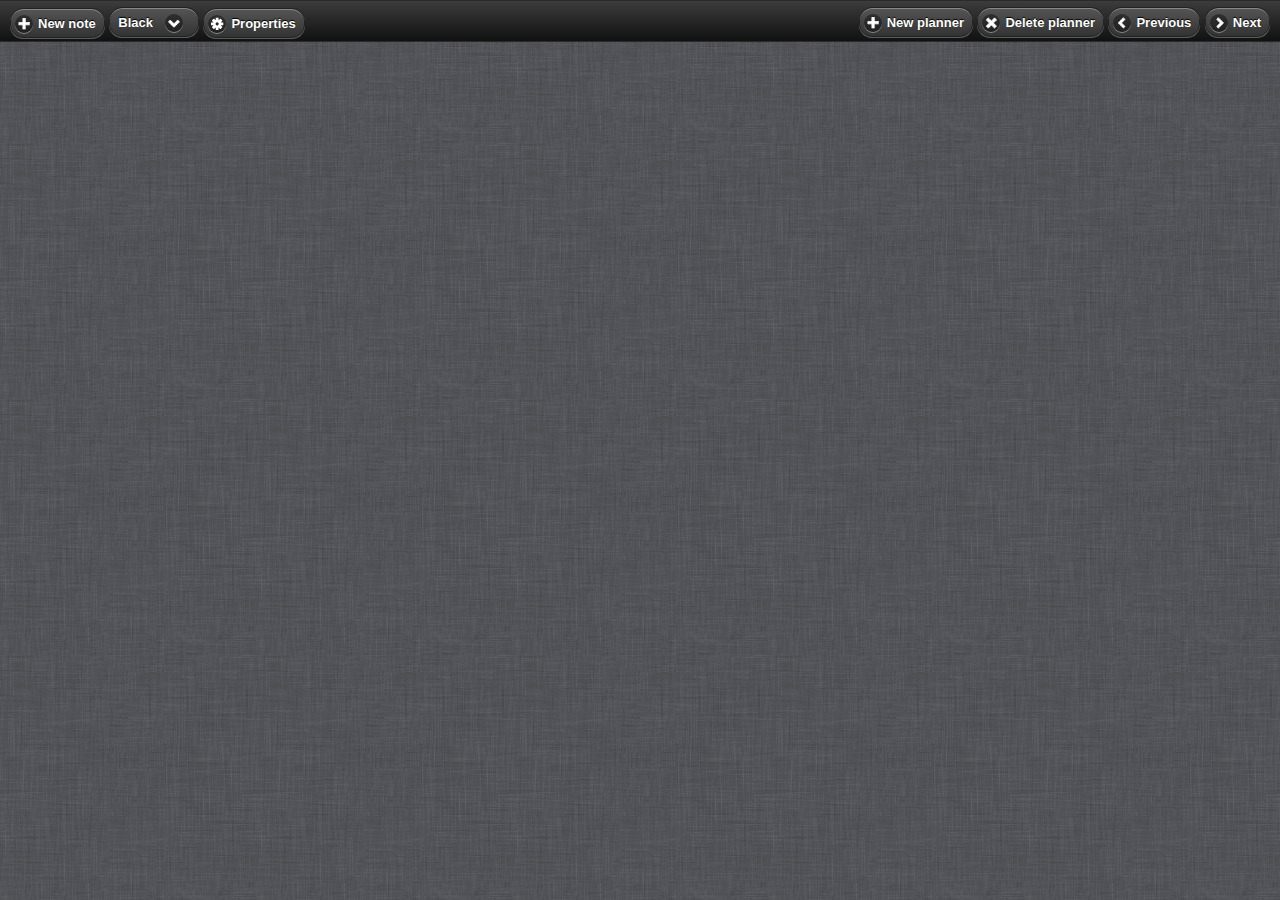
<file: static/index.html>
<!DOCTYPE html>
<html lang="en">
  <head>
    <meta charset="utf-8">
    <title>Notes Planner</title>

    <meta name="viewport" content="maximum-scale=1.0, user-scalable=0, width=device-width, initial-scale=1">

    <link rel="stylesheet" type="text/css" href="dependencies/jquery.mobile.css">
    <link rel="stylesheet" type="text/css" href="css/np.css">

    <link rel="shortcut icon" type="image/x-icon" href="images/favicon.ico" />

    <script src="dependencies/jquery.js"></script>
    <script src="dependencies/jquery.ui.core.js"></script>
    <script src="dependencies/jquery.ui.widget.js"></script>
    <script src="dependencies/jquery.ui.mouse.js"></script>
    <script src="dependencies/jquery.ui.draggable.js"></script>
    <script src="dependencies/jquery.ui.touch.js"></script>
    <script src="dependencies/jquery.mobile.js"></script>
    <script src="dependencies/jquery.cookie.js"></script>
    <script src="dependencies/sockjs-0.3.min.js"></script>
    <script src="js/np.core.js"></script>
  </head>
  <body>
    <div data-role="page" class="page-planner">
      <div data-role="header">
        <div class="ui-btn-left">
          <a href="#page-addnote" data-rel="dialog" data-transition="flip" data-icon="add" data-role="button">New note</a>
          <select data-native-menu="false" id="paint-tool" name="paint-tool">
            <option value="#000000">Black</option>
            <option value="#ff0000">Red</option>
            <option value="#00ff00">Green</option>
            <option value="#0000ff">Blue</option>
            <option value="#eeee00">Yellow</option>
            <option value="erase">Erase</option>
            <option value="clear">Clear all</option>
          </select>
          <a href="#page-settings" data-transition="flip" data-role="button" data-icon="gear">Properties</a>
        </div>
        <h1></h1>
        <div class="ui-btn-right">
          <a href="#page-addplanner" data-role="button" data-icon="add">New planner</a>
          <a href="#page-deleteplanner" data-role="button" data-icon="delete">Delete planner</a>
          <a href="#page-prevplanner" data-role="button" data-icon="arrow-l">Previous</a>
          <a href="#page-nextplanner" data-role="button" data-icon="arrow-r">Next</a>
        </div>
      </div>
      <div data-role="content">
        <div class="pane">
          <table border="0" cellspacing="0" cellpadding="0" class="top-table"></table>
          <table border="0" cellspacing="0" cellpadding="0" class="bottom-table"></table>
          <canvas id="canvasArea" width="1024" height="576"></canvas>
        </div>
      </div>
    </div>

    <div data-role="page" id="page-editnote">
      <div data-role="header" data-position="fixed" data-theme="b">
        <h1>Edit note</h1>
        <a href="#" class="delete" data-icon="delete" data-rel="back" data-transition="pop">Delete note</a>
      </div>
      <div data-role="content">
        <div data-role="fieldcontain">
          <label for="notedescription">Note:</label>
          <textarea cols="40" rows="8" name="notedescription" id="notedescription"></textarea>
        </div>

        <div data-role="fieldcontain">
          <fieldset data-role="controlgroup">
            <legend>Type:</legend>
            <input type="radio" name="notetype" id="notetype-development" value="development" checked="checked" />
            <label for="notetype-development">Development</label>

            <input type="radio" name="notetype" id="notetype-projectmanagement" value="projectmanagement"  />
            <label for="notetype-projectmanagement">Projectmanagement</label>

            <input type="radio" name="notetype" id="notetype-meeting" value="meeting"  />
            <label for="notetype-meeting">Meeting</label>

            <input type="radio" name="notetype" id="notetype-other" value="other"  />
            <label for="notetype-other">Other</label>
          </fieldset>
        </div>

        <div>
          <a href="#" class="save" data-inline="true" data-role="button" data-rel="back" data-transition="flip" data-theme="b">Save</a>
          <a href="#" class="cancel" data-inline="true" data-role="button" data-rel="back" data-transition="flip">Cancel</a>
        </div>
      </div>
    </div>

    <div data-role="page" id="page-addnote">
      <div data-role="header" data-position="fixed" data-theme="b">
        <h1>New note</h1>
      </div>
      <div data-role="content">
        <div data-role="fieldcontain">
          <label for="notedescription">Note:</label>
          <textarea name="notedescription" id="notedescription"></textarea>
        </div>

        <div data-role="fieldcontain">
          <fieldset data-role="controlgroup">
            <legend>Type:</legend>

            <input type="radio" name="notetype" id="notetype-development" value="development" checked="checked" />
            <label for="notetype-development">Development</label>

            <input type="radio" name="notetype" id="notetype-projectmanagement" value="projectmanagement"  />
            <label for="notetype-projectmanagement">Projectmanagement</label>

            <input type="radio" name="notetype" id="notetype-meeting" value="meeting"  />
            <label for="notetype-meeting">Meeting</label>

            <input type="radio" name="notetype" id="notetype-other" value="other"  />
            <label for="notetype-other">Other</label>

          </fieldset>
        </div>

        <div>
          <a href="#" class="save" data-inline="true" data-role="button" data-rel="back" data-transition="flip" data-theme="b">Save</a>
          <a href="#" class="cancel" data-inline="true" data-role="button" data-rel="back" data-transition="flip">Cancel</a>
        </div>
      </div>
    </div>

    <div data-role="page" id="page-settings">
      <div data-role="header" data-position="fixed">
        <h1>Settings</h1>
      </div>
      <div data-role="content">
        <div class="content-secondary">
          <ul data-role="listview" data-theme="c">
            <li data-role="heading">Settings</li>
            <li data-theme="b"><a href="#settings-basic">Basic</a></li>
            <li><a href="#settings-columns">Columns</a></li>
            <li><a href="#settings-rows">Rows</a></li>
            <li><a href="#settings-status">Status</a></li>
            <li><a href="#settings-notes">Notes</a></li>
            <!--li><a href="#settings-sharing">Sharing</a></li-->
          </ul>
        </div>

        <div class="content-primary">
          <div id="settings-basic" class="settings-panel">
            <h2>Basic settings</h2>

            <div data-role="fieldcontain">
              <label for="title">Title:</label>
              <input type="text" name="title" id="title" value=""  />
            </div>

            <div data-role="fieldcontain">
              <label for="description">Description:</label>
              <textarea name="description" id="description"></textarea>
            </div>
          </div>

          <div id="settings-columns" class="settings-panel">
            <h2>Column settings</h2>

            <div data-role="fieldcontain">
              <label for="columnlabels">Column labels:</label>
              <textarea name="columnlabels" id="columnlabels"></textarea>
            </div>

            <div data-role="fieldcontain">
              <label for="columnparts">Column parts:</label>
              <input type="range" name="columnparts" id="columnparts" value="2" min="1" max="4" step="1" />
            </div>
          </div>

          <div id="settings-rows" class="settings-panel">
            <h2>Row settings</h2>

            <div data-role="fieldcontain">
              <label for="rowlabels">Row labels:</label>
              <textarea name="rowlabels" id="rowlabels"></textarea>
            </div>
          </div>

          <div id="settings-status" class="settings-panel">
            <h2>Status settings</h2>

            <div data-role="fieldcontain">
              <label for="statuslabels">Status labels:</label>
              <textarea name="statuslabels" id="statuslabels"></textarea>
            </div>

            <div data-role="fieldcontain">
              <label for="statusheight">Status height (percentage):</label>
              <input type="range" name="statusheight" id="statusheight" value="30" min="0" max="50" step="5" />
            </div>
          </div>

          <div id="settings-notes" class="settings-panel">
            <h2>Notes settings</h2>

            <div data-role="fieldcontain">
              <label for="notecategories">Note categories:</label>
              <textarea name="notecategories" id="notecategories"></textarea>
            </div>
          </div>

        </div>
      </div>
      <div data-role="footer" data-position="fixed">
        <div class="ui-bar">
          <a href="#" class="save" data-inline="true" data-role="button" data-rel="back" data-transition="flip" data-theme="b">Save</a>
          <a href="#" class="cancel" data-inline="true" data-role="button" data-rel="back" data-transition="flip">Cancel</a>
        </div>
      </div>
    </div>

  </body>
</html>
</file>
<file: static/css/np.css>
body {
    background: url(../images/background.png) !important;
}
.page-planner {
    background: transparent !important;
}

.note {
    text-shadow: none;
    font-size: 10px;
    width: 50px;
    height: 40px;
    overflow: hidden;
    padding: 2px 4px;
    text-decoration: none;
    color: #000 !important;
    position: absolute;
    font-family: 'Marker Felt', Helvetica;
    z-index: 2;
}
.note-development {
    border: 1px solid #F7C942;
    background: #fadb4e;
    background-image: -moz-linear-gradient(top, #fceda7, #fadb4e);
    background-image: -webkit-gradient(linear,left top,left bottom, color-stop(0, #fceda7), color-stop(1, #fadb4e));
    -ms-filter: "progid:DXImageTransform.Microsoft.gradient(startColorStr='#fceda7', EndColorStr='#fadb4e')";
}
.note-projectmanagement {
    border: 1px solid #F78942;
    background: #fa9b4e;
    background-image: -moz-linear-gradient(top, #fcada7, #fa9b4e);
    background-image: -webkit-gradient(linear,left top,left bottom, color-stop(0, #fcada7), color-stop(1, #fa9b4e));
    -ms-filter: "progid:DXImageTransform.Microsoft.gradient(startColorStr='#fcada7', EndColorStr='#fa9b4e')";
}
.note-meeting {
    border: 1px solid #42F799;
    background: #4efaab;
    background-image: -moz-linear-gradient(top, #a7fcbd, #4efaab);
    background-image: -webkit-gradient(linear,left top,left bottom, color-stop(0, #a7fcbd), color-stop(1, #4efaab));
    -ms-filter: "progid:DXImageTransform.Microsoft.gradient(startColorStr='#a7fcbd', EndColorStr='#4efaab')";
}
.note-other {
    border: 1px solid #42C9F7;
    background: #4edbfa;
    background-image: -moz-linear-gradient(top, #a7edfc, #4edbfa);
    background-image: -webkit-gradient(linear,left top,left bottom, color-stop(0, #a7edfc), color-stop(1, #4edbfa));
    -ms-filter: "progid:DXImageTransform.Microsoft.gradient(startColorStr='#a7edfc', EndColorStr='#4edbfa')";
}

.visualPadding {
    padding: 4px;
}
#canvasArea {
    position: absolute;
    top: 0px;
    left: 0px;
    z-index: 1;
}

.ui-header .ui-select {
    display: inline-block;
}

.pane {
    width: 1024px;
    height: 576px;
    position: absolute;
    background-color: #fff;
    display: none;
}

.page-planner .ui-content {
    padding: 0 !important;
    position: absolute;
    top: 0;
    left: 0;
    overflow: visible;
}
.pane table.top-table {
    width: 1024px;
}
.pane table.top-table th {
    height: 40px;
}
.pane table.top-table td {
    padding: 0 8px;
}
.pane table.bottom-table td {
    padding: 8px 0 0 8px;
    vertical-align: top;
}
.pane table.bottom-table {
    width: 1024px;
}
.settings-panel {
    padding: 0 30px;
    display: none;
}
.selected-panel {
    display: block;
}
.content-primary {
    width: 70%;
    top: 0;
    bottom: 0;
    right: 0;
    position: absolute;
    overflow-x: hidden;
    overflow-y: auto;
}
.content-secondary {
    position: absolute;
    top: 0;
    bottom: 0;
    width: 30%;
    overflow-x: hidden;
    overflow-y: auto;
    border-right: solid 1px #ccc;
}
#page-settings .ui-content {
    padding: 0;
    position: absolute;
    top: 42px;
    bottom: 47px;
    width: 100%;
}
#page-settings .ui-content .ui-listview {
    margin: 0;
}
</file>
